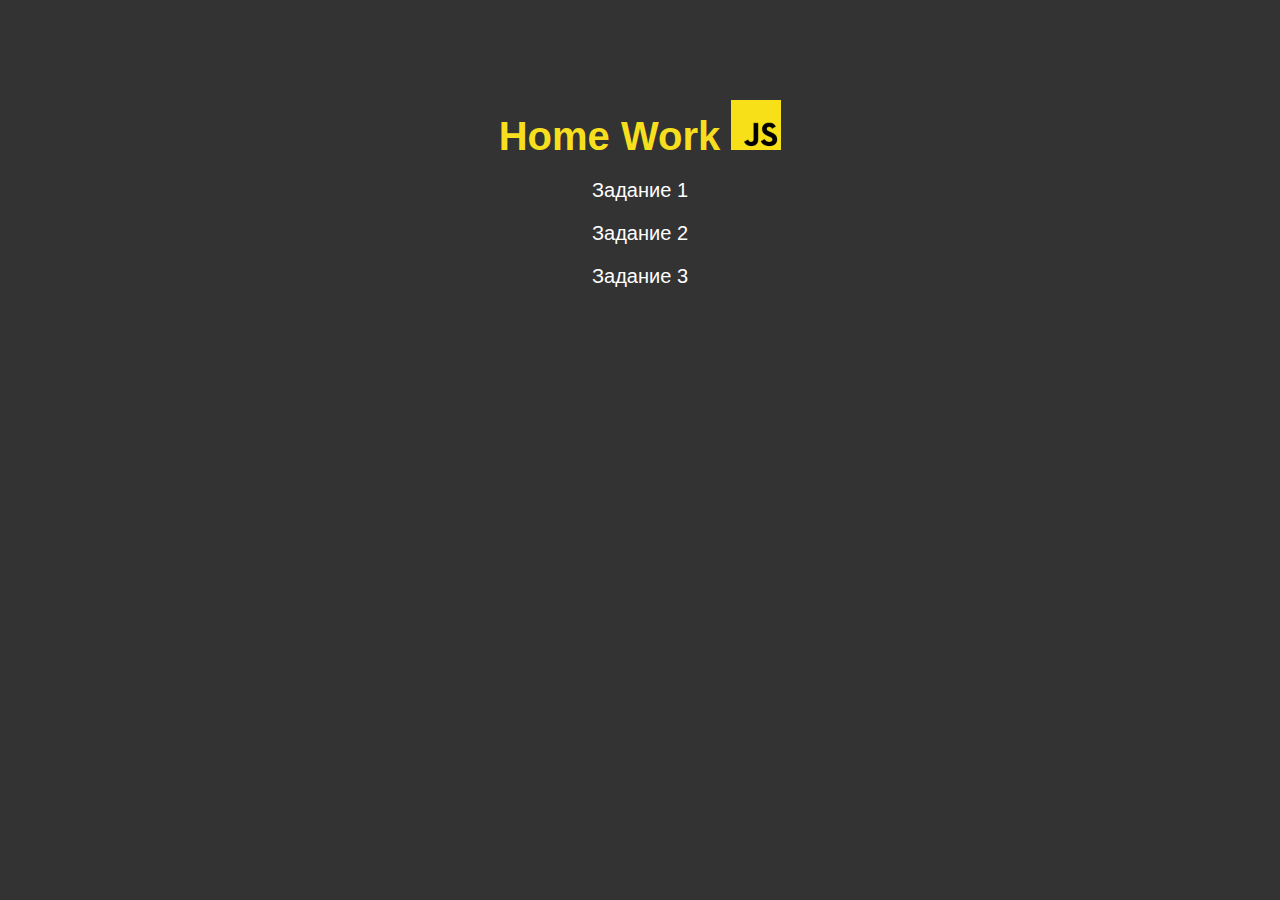
<file: home.html>
<!DOCTYPE html>
<html lang="en">
<head>
    <meta charset="UTF-8">
    <meta http-equiv="X-UA-Compatible" content="IE=edge">
    <meta name="viewport" content="width=device-width, initial-scale=1.0">
    <link rel="stylesheet" href="style.css">
    <title>Home Work</title>
</head>
<body>
    <div class="container">
        <h3 class="title">Home Work
            <img src="1200px-Unofficial_JavaScript_logo_2.svg.png" alt="">
        </h3>
        <a href="index.html" class="link"> Задание 1</a>
        <a href="index2.html" class="link"> Задание 2</a>
        <a href="index3.html" class="link"> Задание 3</a>
    </div>
</body>
</html>
</file>
<file: style.css>
*{
    margin: 0;
    padding: 0;
    text-decoration: none;
    list-style: none;
}
body{
    background: #333;
    font-family: 'Franklin Gothic Medium', 'Arial Narrow', Arial, sans-serif;
}
a{
    display: inline-block;
}
.container{
    text-align: center;
    margin: 0 auto;
    width: 500px;
    display: flex;
    flex-direction: column;
    padding: 100px 0;
}
.container .title{
    font-size: 40px;
    color: #F7DF1E;
    margin-bottom: 20px;
  
}
.container .title img{
    width: 50px;
    height: 50px;
}
.container .link{
    color: #fff;
    font-size: 20px;
    padding-bottom: 20px;
    transition: 0.5s;
}
.container .link:hover{
    color: #F7DF1E;
}
.container .home{
    font-size: 40px;
    width: 500px;
    margin: 0 auto;
    color: #fff;
}
.container .img{
    display: flex;
    align-items: center;
    justify-content: center;
    flex-direction: column;
}
.container .img img{
    width: 300px;
    height: 300px;
    margin: 20px 0;
}
.container .text{
    color: #F7DF1E;
    font-size: 20px;
}
</file>
